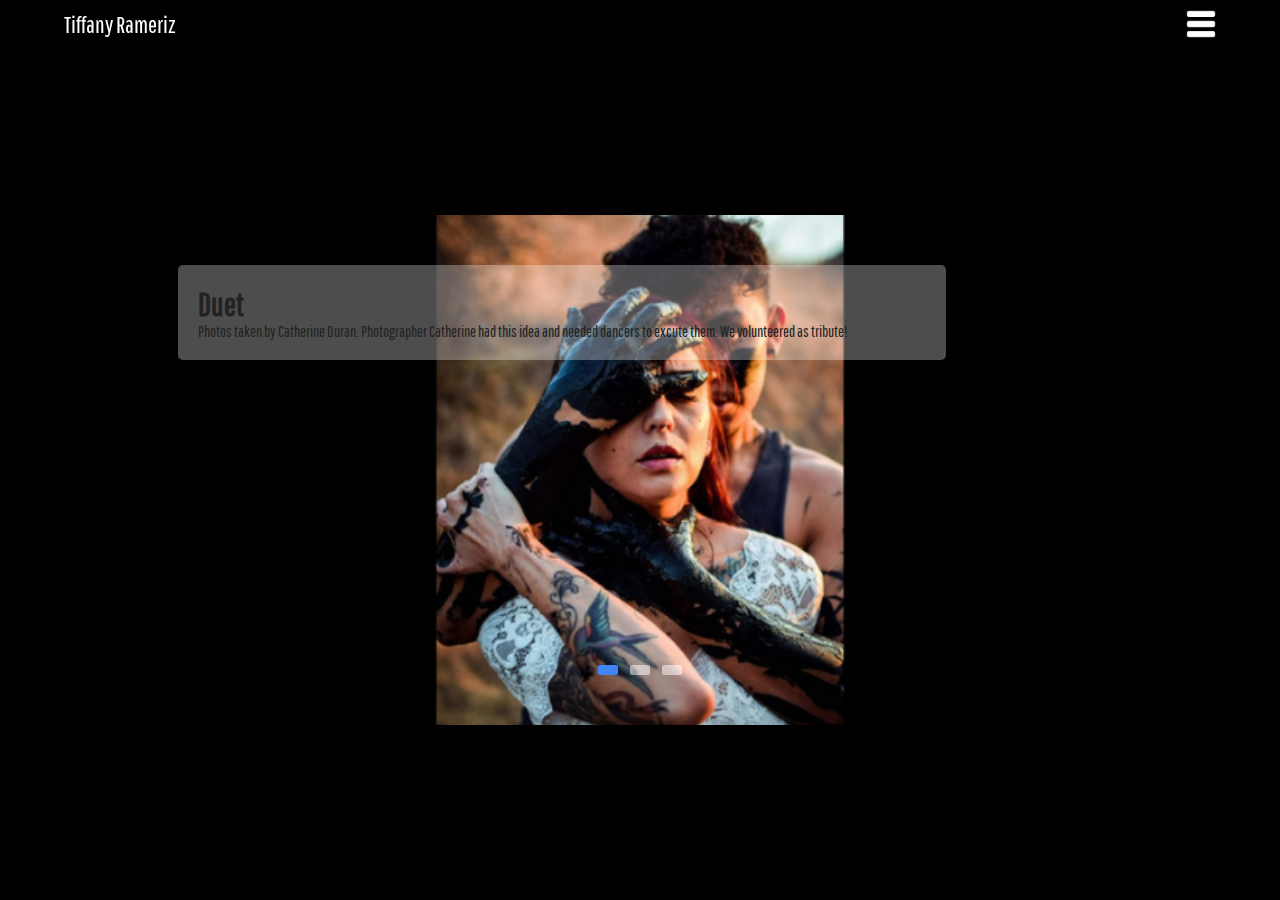
<file: Duet/index.html>
<!DOCTYPE html>
    <html lang="en">
    <head>
        <meta charset="UTF-8">
        <meta name="viewport" content="width=device-width, initial-scale=1.0">
        <link rel="stylesheet" href="style.css">
        <script src="main.js"></script>
        <link href="https://fonts.googleapis.com/css2?family=Pathway+Gothic+One&display=swap" rel="stylesheet">
        <link rel="stylesheet" href="https://cdnjs.cloudflare.com/ajax/libs/font-awesome/5.15.3/css/all.min.css">
        <link href='https://cdn.jsdelivr.net/npm/boxicons@2.0.5/css/boxicons.min.css' rel='stylesheet'>

        <title>Portfolio</title>
    </head> 
    <body>
      <div class="container">
        <div class="navbar">
            <div class="logo">Tiffany Rameriz</div>
             
            <nav id="menu">
                <ul>
                    <li><a href="../index.html">Home</a></li>
                    <li><a href="../index.html#portfolio">Portfolio</a></li>
                </ul>
                <p class="lite-text">MENU</p>
                <img src="img/cross.png" class="close-icon" onclick="closemenu()">
            </nav>
            <img src="img/menu.png" class="menu-icon" onclick="openmenu()">
        </div>
      </div>  
    <!-----------------------Gallery----------------->
        <div class="slider">
            <div class="slide active">
                <img src="img/Duet-1.png" alt="">
                <div class="info">
                    <h2>Duet</h2>
                    <p>Photos taken by Catherine Duran. Photographer Catherine had this idea and needed dancers to excute them. We volunteered as tribute!</p>
                </div>
            </div>
        
            <div class="slide">
                <img src="img/Duet-2.png" alt="">
            </div>
        
            <div class="slide">
                <img src="img/Duet-3.png" alt="">
            </div>    
            <div class= "navigation">
                <i class="fas fa-chevron-left prev-btn"></i>
                <i class="fas fa-chevron-right next-btn"></i>
            </div>
            <div class="navigation-visibility">
                <div class="slide-icon active"></div>
                <div class="slide-icon"></div>
                <div class="slide-icon"></div>
            </div>
        
        </div>      
      
        <script>
          var menu = document.getElementById("menu");
          
          function closemenu(){
                      
              menu.style.top = "-100vh";
          }
          function openmenu(){
                      
              menu.style.top = "0";
          }
        </script>  
        

        <script type="text/javascript">
            const slider = document.querySelector(".slider");
            const nextBtn = document.querySelector(".next-btn");
            const prevBtn = document.querySelector(".prev-btn");
            const slides = document.querySelectorAll(".slide");
            const slideIcons = document.querySelectorAll(".slide-icon");
            const numberOfSlides = slides.length;
            var slideNumber = 0;
            
            //image slider next button
            nextBtn.addEventListener("click", () => {
              slides.forEach((slide) => {
                slide.classList.remove("active");
              });
              slideIcons.forEach((slideIcon) => {
                slideIcon.classList.remove("active");
              });
            
              slideNumber++;
            
              if(slideNumber > (numberOfSlides - 1)){
                slideNumber = 0;
              }
            
              slides[slideNumber].classList.add("active");
              slideIcons[slideNumber].classList.add("active");
            });
            
            //image slider previous button
            prevBtn.addEventListener("click", () => {
              slides.forEach((slide) => {
                slide.classList.remove("active");
              });
              slideIcons.forEach((slideIcon) => {
                slideIcon.classList.remove("active");
              });
            
              slideNumber--;
            
              if(slideNumber < 0){
                slideNumber = numberOfSlides - 1;
              }
            
              slides[slideNumber].classList.add("active");
              slideIcons[slideNumber].classList.add("active");
            });
            
            //image slider autoplay
            var playSlider;
            
            var repeater = () => {
              playSlider = setInterval(function(){
                slides.forEach((slide) => {
                  slide.classList.remove("active");
                });
                slideIcons.forEach((slideIcon) => {
                  slideIcon.classList.remove("active");
                });
            
                slideNumber++;
            
                if(slideNumber > (numberOfSlides - 1)){
                  slideNumber = 0;
                }
            
                slides[slideNumber].classList.add("active");
                slideIcons[slideNumber].classList.add("active");
              }, 4000);
            }
            repeater();
            
            //stop the image slider autoplay on mouseover
            slider.addEventListener("mouseover", () => {
              clearInterval(playSlider);
            });
            
            //start the image slider autoplay again on mouseout
            slider.addEventListener("mouseout", () => {
              repeater();
            });
            
            </script>

    </body>   
</html>
</file>
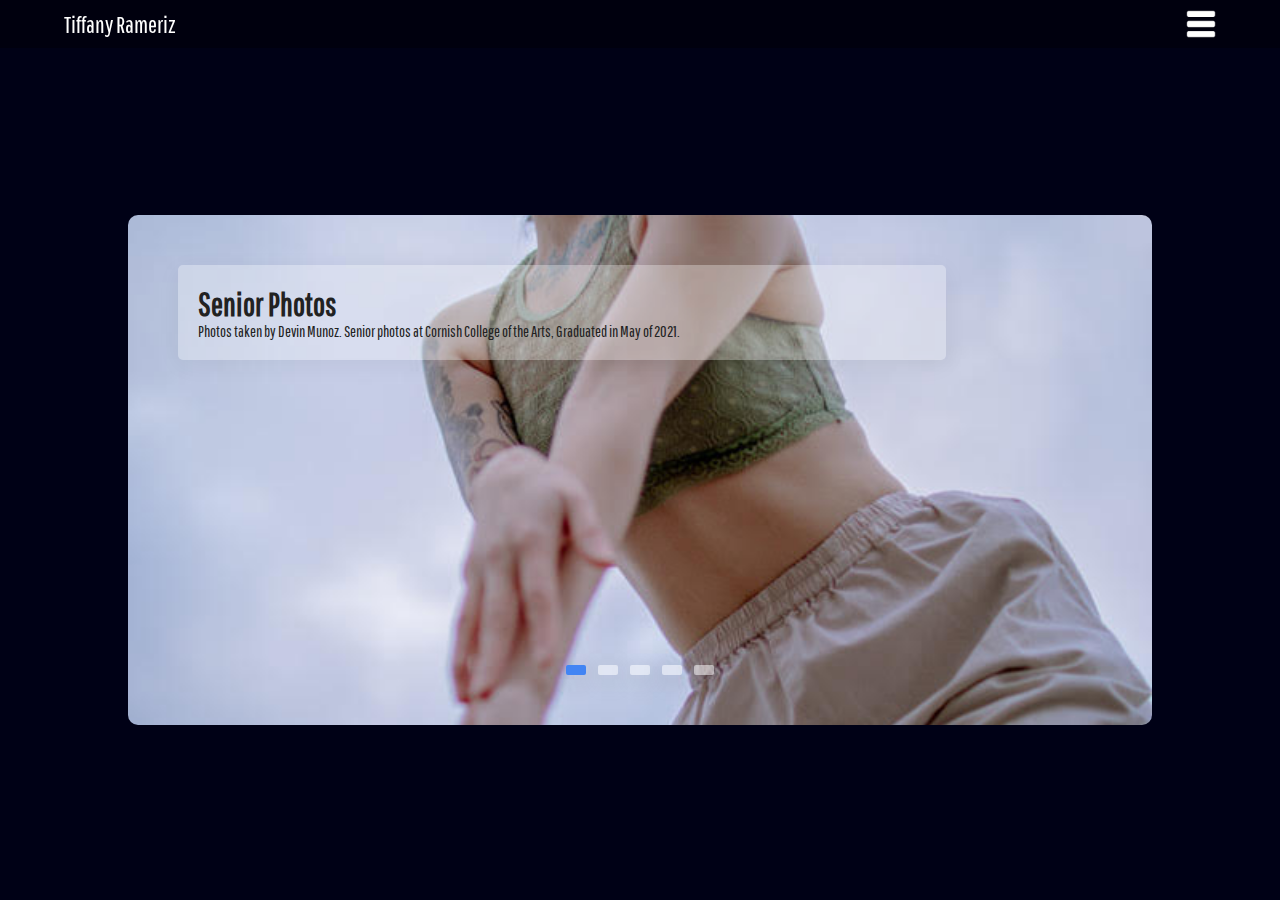
<file: Senior/index.html>
<!DOCTYPE html>
    <html lang="en">
    <head>
        <meta charset="UTF-8">
        <meta name="viewport" content="width=device-width, initial-scale=1.0">
        <link rel="stylesheet" href="style.css">
        <script src="main.js"></script>
        <link href="https://fonts.googleapis.com/css2?family=Pathway+Gothic+One&display=swap" rel="stylesheet">
        <link rel="stylesheet" href="https://cdnjs.cloudflare.com/ajax/libs/font-awesome/5.15.3/css/all.min.css">
        <link href='https://cdn.jsdelivr.net/npm/boxicons@2.0.5/css/boxicons.min.css' rel='stylesheet'>

        <title>Portfolio</title>
    </head> 
    <body>
      <div class="container">
        <div class="navbar">
            <div class="logo">Tiffany Rameriz</div>
             
            <nav id="menu">
                <ul>
                    <li><a href="../index.html">Home</a></li>
                    <li><a href="../index.html#portfolio">Portfolio</a></li>
                </ul>
                <p class="lite-text">MENU</p>
                <img src="img/cross.png" class="close-icon" onclick="closemenu()">
            </nav>
            <img src="img/menu.png" class="menu-icon" onclick="openmenu()">
        </div>
      </div>  
    <!-----------------------Gallery----------------->
        <div class="slider">
            <div class="slide active">
                <img src="img/Senior-1.jpg" alt="">
                <div class="info">
                    <h2>Senior Photos</h2>
                    <p>Photos taken by Devin Munoz. Senior photos at Cornish College of the Arts, Graduated in May of 2021.</p>
                </div>
            </div>
        
            <div class="slide">
                <img src="img/Senior-2.png" alt="">
            </div>
        
            <div class="slide">
                <img src="img/Senior-3.png" alt="">
            </div>    

            <div class="slide">
                <img src="img/Senior-4.png" alt="">
            </div>

            <div class="slide">
                <img src="img/Senior-5.png" alt="">
            </div>

            <div class= "navigation">
                <i class="fas fa-chevron-left prev-btn"></i>
                <i class="fas fa-chevron-right next-btn"></i>
            </div>
            <div class="navigation-visibility">
                <div class="slide-icon active"></div>
                <div class="slide-icon"></div>
                <div class="slide-icon"></div>
                <div class="slide-icon"></div>
                <div class="slide-icon"></div>
            </div>
        
        </div>      
      
        <script>
          var menu = document.getElementById("menu");
          
          function closemenu(){
                      
              menu.style.top = "-100vh";
          }
          function openmenu(){
                      
              menu.style.top = "0";
          }
        </script>  
        

        <script type="text/javascript">
            const slider = document.querySelector(".slider");
            const nextBtn = document.querySelector(".next-btn");
            const prevBtn = document.querySelector(".prev-btn");
            const slides = document.querySelectorAll(".slide");
            const slideIcons = document.querySelectorAll(".slide-icon");
            const numberOfSlides = slides.length;
            var slideNumber = 0;
            
            //image slider next button
            nextBtn.addEventListener("click", () => {
              slides.forEach((slide) => {
                slide.classList.remove("active");
              });
              slideIcons.forEach((slideIcon) => {
                slideIcon.classList.remove("active");
              });
            
              slideNumber++;
            
              if(slideNumber > (numberOfSlides - 1)){
                slideNumber = 0;
              }
            
              slides[slideNumber].classList.add("active");
              slideIcons[slideNumber].classList.add("active");
            });
            
            //image slider previous button
            prevBtn.addEventListener("click", () => {
              slides.forEach((slide) => {
                slide.classList.remove("active");
              });
              slideIcons.forEach((slideIcon) => {
                slideIcon.classList.remove("active");
              });
            
              slideNumber--;
            
              if(slideNumber < 0){
                slideNumber = numberOfSlides - 1;
              }
            
              slides[slideNumber].classList.add("active");
              slideIcons[slideNumber].classList.add("active");
            });
            
            //image slider autoplay
            var playSlider;
            
            var repeater = () => {
              playSlider = setInterval(function(){
                slides.forEach((slide) => {
                  slide.classList.remove("active");
                });
                slideIcons.forEach((slideIcon) => {
                  slideIcon.classList.remove("active");
                });
            
                slideNumber++;
            
                if(slideNumber > (numberOfSlides - 1)){
                  slideNumber = 0;
                }
            
                slides[slideNumber].classList.add("active");
                slideIcons[slideNumber].classList.add("active");
              }, 4000);
            }
            repeater();
            
            //stop the image slider autoplay on mouseover
            slider.addEventListener("mouseover", () => {
              clearInterval(playSlider);
            });
            
            //start the image slider autoplay again on mouseout
            slider.addEventListener("mouseout", () => {
              repeater();
            });
            
            </script>

    </body>   
</html>
</file>
<file: Duet/style.css>
@import url('https://fonts.googleapis.com/css2?family=Poppins:wght@100;200;300;400;500;600;700;800;900&display=swap');

*{
  margin: 0;
  padding: 0;
  box-sizing: border-box;
  font-family: 'Pathway Gothic One', sans-serif;
}

body{
    display: flex;
    justify-content: center;
    align-items: center;
    height: 100vh;
    background: #000;
}

h1,h2,p{
    margin: 0;
}

ul{
    margin: 0;
    padding: 0;
    list-style: none;
}

a{
    text-decoration: none;
    color:#697477 ;
}

.container{
  width: 100%;
  position: fixed;
  top: 0;
  left: 0;
  z-index: 100;
  background-color:rgba(0, 0, 0, 0.348);
}

/*===== NAV =====*/
.navbar{
  width: 90%;
  display: flex;
  align-items: center;
  justify-content: space-between;
  margin: auto;
}

.logo{
  width: 50px;
  cursor: pointer;
  margin: 10px 0;
  color:#fff;
  white-space: nowrap;
  font-size: 1.5rem;
  
}

nav ul li{
  list-style: none;
  margin: 35px 0;
}
nav ul li a{
  text-decoration: none;
  font-size: 40px;
  color: #fff;
  padding: 10px;
  letter-spacing: 5px;
  position: relative;
}
nav ul li a::after{
  content: '';
  height: 3px;
  width: 0;
  background: #6dbfee;
  position: absolute;
  bottom: 0;
  left: 0;
  transition: width 0.5s;
}
nav ul li a:hover::after{
  width: 100%;
}

nav{
  position: absolute;
  width: 100%;
  height: 100vh;
  background: #000;
  z-index: 2;
  top: -100vh;
  left: 0;
  display: flex;
  align-items: center;
  justify-content: center;
  text-align: center;
  transition: 1s;
}
.lite-text{
  color: #333;
  font-size: 200px;
  letter-spacing: 100px;
  opacity: 0.1;
  position: absolute;
  left: 50%;
  top: 50%;
  transform: translate(-50%,-50%);
  font-weight: 800;
  z-index: -1;
}
.close-icon{
  width: 25px;
  position: absolute;
  right: 80px;
  top: 50px;
  cursor: pointer;
}
.menu-icon{
  width: 30px;
  cursor: pointer;
}

/*====Slide====*/

.slider{
  position: relative;
  background: #000116;
  width: 80%;
  min-height: 500px;
  top: 20px;
  overflow: hidden;
  border-radius: 10px;
  
  
}

.slider .slide{
  position: absolute;
  width: 100%;
  height: 100%;
  clip-path: circle(0% at 0 50%);
  
}

.slider .slide.active{
  clip-path: circle(150% at 0 50%);
  transition: 2s;
 
}

.slider .slide img{
  position: absolute;
  width: 100%;
  height: 100%;
  object-fit: cover;
}

.slider .slide .info{
  position: absolute;
  color: #222;
  background: rgba(255, 255, 255, 0.3);
  width: 75%;
  margin-top: 50px;
  margin-left: 50px;
  padding: 20px;
  border-radius: 5px;
  box-shadow: 0 5px 25px rgb(1 1 1 / 5%);
}

.slider .slide .info h2{
  font-size: 2em;
  font-weight: 800;
}

.slider .slide .info p{
  font-size: 1em;
  font-weight: 400;
}

.navigation{
  height: 500px;
  display: flex;
  align-items: center;
  justify-content: space-between;
  opacity: 0;
  transition: opacity 0.5s ease;
}

.slider:hover .navigation{
  opacity: 1;
}

.prev-btn, .next-btn{
  z-index: 999;
  font-size: 2em;
  color: #222;
  background: rgba(255, 255, 255, 0.8);
  padding: 10px;
  cursor: pointer;
}

.prev-btn{
  border-top-right-radius: 3px;
  border-bottom-right-radius: 3px;
}

.next-btn{
  border-top-left-radius: 3px;
  border-bottom-left-radius: 3px;
}

.navigation-visibility{
  z-index: 999;
  display: flex;
  justify-content: center;
}

.navigation-visibility .slide-icon{
  z-index: 999;
  background: rgba(255, 255, 255, 0.5);
  width: 20px;
  height: 10px;
  transform: translateY(-50px);
  margin: 0 6px;
  border-radius: 2px;
  box-shadow: 0 5px 25px rgb(1 1 1 / 20%);
}

.navigation-visibility .slide-icon.active{
  background: #4285F4;
}

@media (max-width: 900px){
    .slider{
      position: absolute;
      width: 100%;
      top: 80px;
      
    }
  
    .slider .slide .info{
      position: relative;
      width: 80%;
      margin-left: auto;
      margin-right: auto;
    }
  }
  
  @media (max-width: 500px){
    .slider .slide .info h2{
      font-size: 1.8em;
      line-height: 40px;
    }
  
    .slider .slide .info p{
      font-size: 0.9em;
    }
  }
</file>
<file: Senior/style.css>
@import url('https://fonts.googleapis.com/css2?family=Poppins:wght@100;200;300;400;500;600;700;800;900&display=swap');

*{
  margin: 0;
  padding: 0;
  box-sizing: border-box;
  font-family: 'Pathway Gothic One', sans-serif;
}

body{
    display: flex;
    justify-content: center;
    align-items: center;
    height: 100vh;
    background: #000116;
}

h1,h2,p{
    margin: 0;
}

ul{
    margin: 0;
    padding: 0;
    list-style: none;
}

a{
    text-decoration: none;
    color:#697477 ;
}

.container{
  width: 100%;
  position: fixed;
  top: 0;
  left: 0;
  z-index: 100;
  background-color:rgba(0, 0, 0, 0.348);
}

/*===== NAV =====*/
.navbar{
  width: 90%;
  display: flex;
  align-items: center;
  justify-content: space-between;
  margin: auto;
}

.logo{
  width: 50px;
  cursor: pointer;
  margin: 10px 0;
  color:#fff;
  white-space: nowrap;
  font-size: 1.5rem;
}

nav ul li{
  list-style: none;
  margin: 35px 0;
}
nav ul li a{
  text-decoration: none;
  font-size: 40px;
  color: #fff;
  padding: 10px;
  letter-spacing: 5px;
  position: relative;
}
nav ul li a::after{
  content: '';
  height: 3px;
  width: 0;
  background: #6dbfee;
  position: absolute;
  bottom: 0;
  left: 0;
  transition: width 0.5s;
}
nav ul li a:hover::after{
  width: 100%;
}

nav{
  position: absolute;
  width: 100%;
  height: 100vh;
  background: #000;
  z-index: 2;
  top: -100vh;
  left: 0;
  display: flex;
  align-items: center;
  justify-content: center;
  text-align: center;
  transition: 1s;
}
.lite-text{
  color: #333;
  font-size: 200px;
  letter-spacing: 100px;
  opacity: 0.1;
  position: absolute;
  left: 50%;
  top: 50%;
  transform: translate(-50%,-50%);
  font-weight: 800;
  z-index: -1;
}
.close-icon{
  width: 25px;
  position: absolute;
  right: 80px;
  top: 50px;
  cursor: pointer;
}
.menu-icon{
  width: 30px;
  cursor: pointer;
}

/*====Slide====*/

.slider{
  position: relative;
  background: #000116;
  width: 80%;
  min-height: 500px;
  top: 20px;
  overflow: hidden;
  border-radius: 10px;
  
  
}

.slider .slide{
  position: absolute;
  width: 100%;
  height: 100%;
  clip-path: circle(0% at 0 50%);
  
}

.slider .slide.active{
  clip-path: circle(150% at 0 50%);
  transition: 2s;
 
}

.slider .slide img{
  position: absolute;
  width: 100%;
  height: 100%;
  object-fit: cover;
}

.slider .slide .info{
  position: absolute;
  color: #222;
  background: rgba(255, 255, 255, 0.3);
  width: 75%;
  margin-top: 50px;
  margin-left: 50px;
  padding: 20px;
  border-radius: 5px;
  box-shadow: 0 5px 25px rgb(1 1 1 / 5%);
}

.slider .slide .info h2{
  font-size: 2em;
  font-weight: 800;
}

.slider .slide .info p{
  font-size: 1em;
  font-weight: 400;
}

.navigation{
  height: 500px;
  display: flex;
  align-items: center;
  justify-content: space-between;
  opacity: 0;
  transition: opacity 0.5s ease;
}

.slider:hover .navigation{
  opacity: 1;
}

.prev-btn, .next-btn{
  z-index: 999;
  font-size: 2em;
  color: #222;
  background: rgba(255, 255, 255, 0.8);
  padding: 10px;
  cursor: pointer;
}

.prev-btn{
  border-top-right-radius: 3px;
  border-bottom-right-radius: 3px;
}

.next-btn{
  border-top-left-radius: 3px;
  border-bottom-left-radius: 3px;
}

.navigation-visibility{
  z-index: 999;
  display: flex;
  justify-content: center;
}

.navigation-visibility .slide-icon{
  z-index: 999;
  background: rgba(255, 255, 255, 0.5);
  width: 20px;
  height: 10px;
  transform: translateY(-50px);
  margin: 0 6px;
  border-radius: 2px;
  box-shadow: 0 5px 25px rgb(1 1 1 / 20%);
}

.navigation-visibility .slide-icon.active{
  background: #4285F4;
}

@media (max-width: 900px){
    .slider{
      position: absolute;
      width: 100%;
      top: 80px;
      
    }
  
    .slider .slide .info{
      position: relative;
      width: 80%;
      margin-left: auto;
      margin-right: auto;
    }
  }
  
  @media (max-width: 500px){
    .slider .slide .info h2{
      font-size: 1.8em;
      line-height: 40px;
    }
  
    .slider .slide .info p{
      font-size: 0.9em;
    }
  }
</file>
